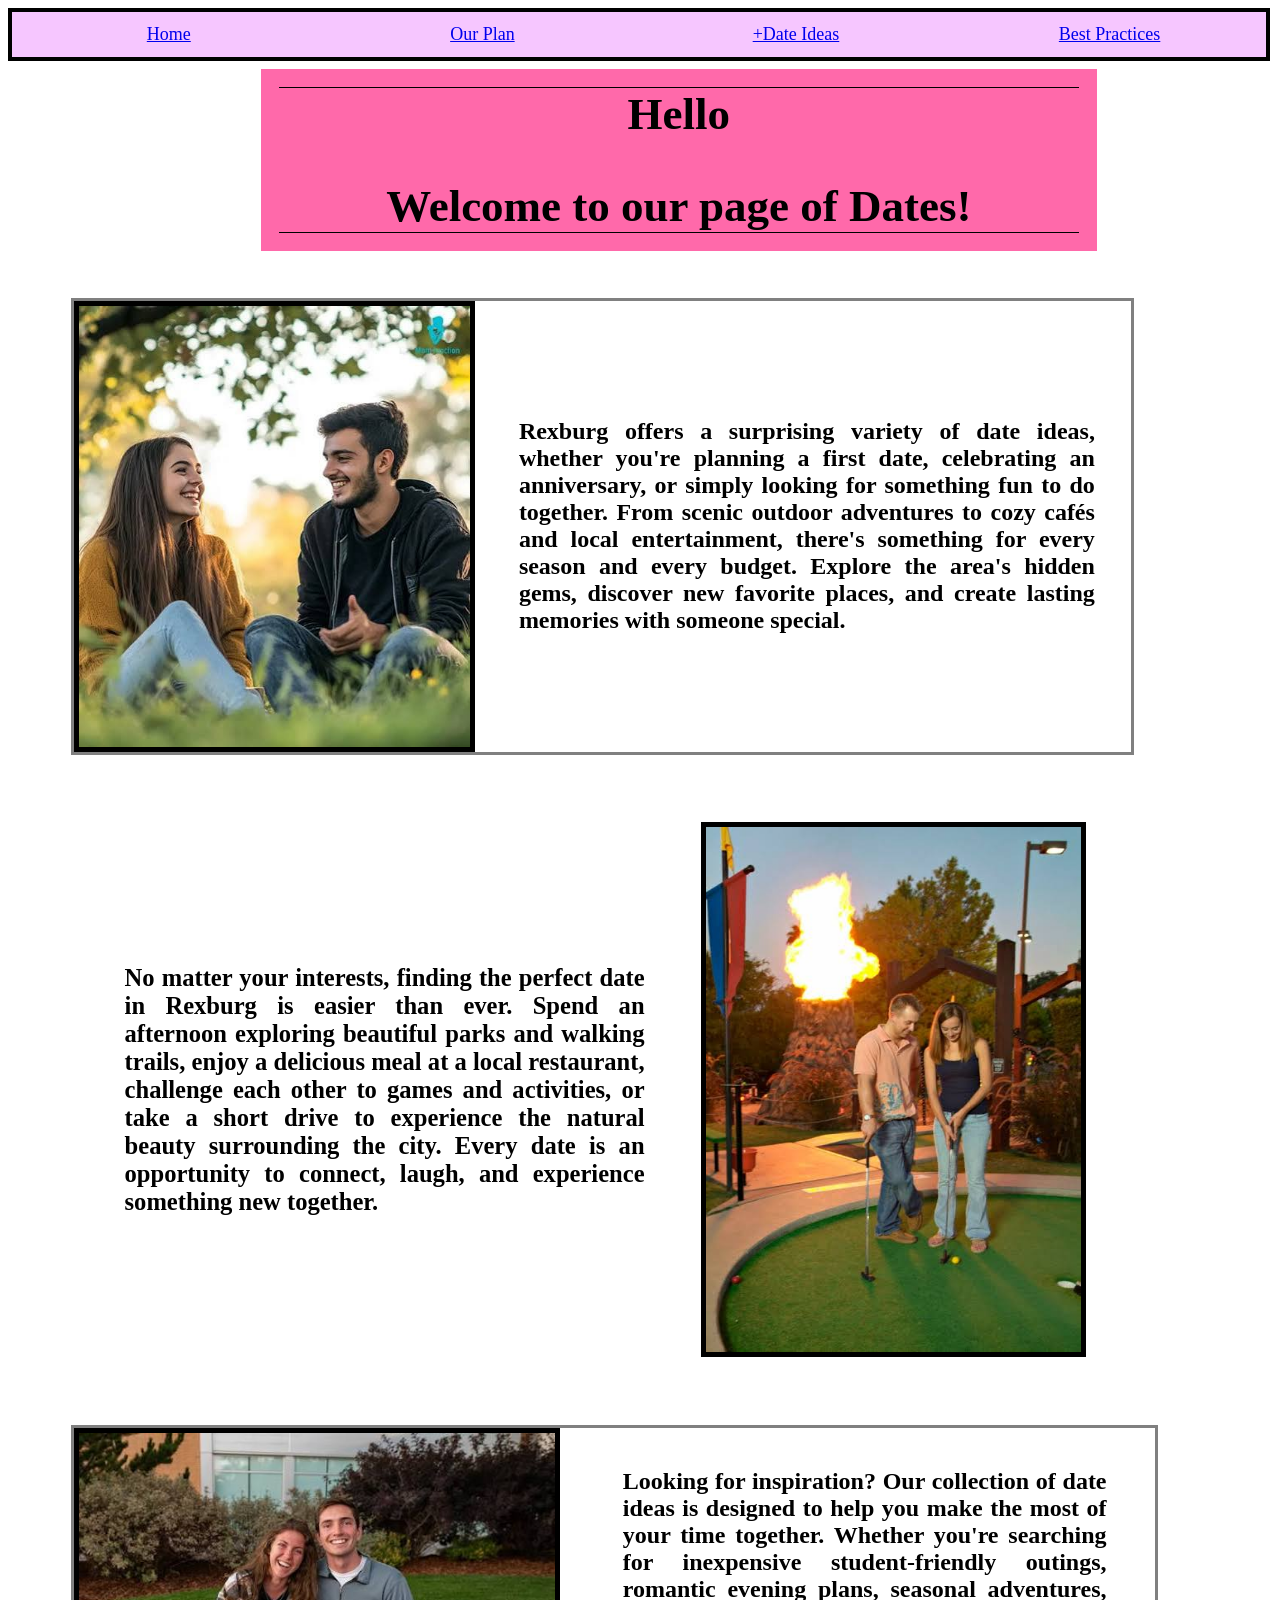
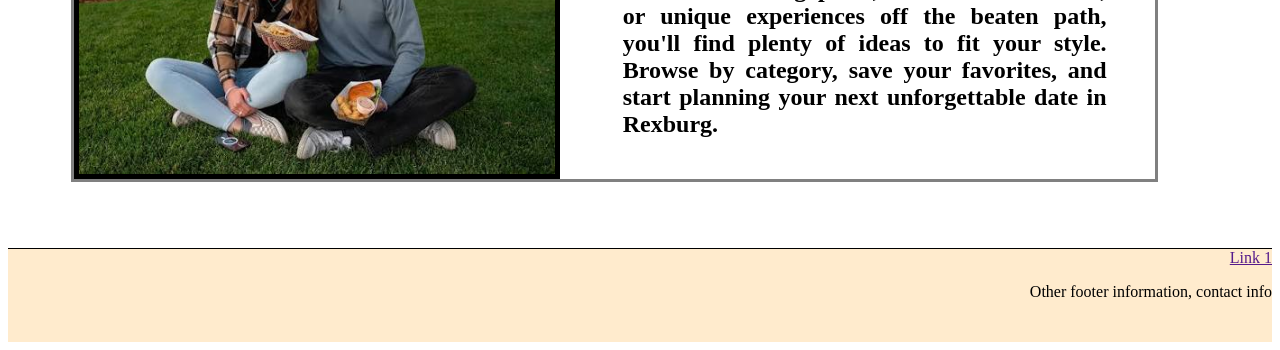
<file: index.html>
<!DOCTYPE html>
<html lang="en">
<head>
    <link href = "index.css" rel="stylesheet">
</head>
<body>
    <nav id="menu">
        <div id="homep"><a href = "index.html" target ="_self">Home</a></div>
        <div id="ourplan"><a href = "psp_ourplan.html" target ="_self">Our Plan</a></div>
        <div id="dateideas"><a href = "psp_dateideas.html" target ="_self">+Date Ideas</a></div>
        <div id="bestpractice"><a href = "psp_bestpractices.html" target ="_self">Best Practices</a></div>
    </nav>
    
    <div id="todo">
    <h1>
        <div id="intro">Hello</div>
        <div id="intro2">Welcome to our page of Dates!</div>
    </h1>

    <div id="home">        
        <div id="p1">
            <h2>Rexburg offers a surprising variety of date ideas, whether you're planning a first date, celebrating an anniversary, or simply looking for something fun to do together. From scenic outdoor adventures to cozy cafés and local entertainment, there's something for every season and every budget. Explore the area's hidden gems, discover new favorite places, and create lasting memories with someone special.</h2>
            <img id="img1" src = "talking.jpg">
        </div>

        <div id="p2">
            <h3>No matter your interests, finding the perfect date in Rexburg is easier than ever. Spend an afternoon exploring beautiful parks and walking trails, enjoy a delicious meal at a local restaurant, challenge each other to games and activities, or take a short drive to experience the natural beauty surrounding the city. Every date is an opportunity to connect, laugh, and experience something new together.</h3>
            <img id = "img2" src = "minigolfdate.jpg">
        </div>

        <div id="p3">
            <h4>Looking for inspiration? Our collection of date ideas is designed to help you make the most of your time together. Whether you're searching for inexpensive student-friendly outings, romantic evening plans, seasonal adventures, or unique experiences off the beaten path, you'll find plenty of ideas to fit your style. Browse by category, save your favorites, and start planning your next unforgettable date in Rexburg.</h4>
            <img id="img3" src = "dinnerdate.jpg">
        </div>

    </div>
    </div>

    <div id="logobottom"></div>
    
    <div id="footer">
        <div id="ftr_link"><a href = "" target ="_self">Link 1</a></div>
        <p>Other footer information, contact info</p>
    </div>

</body>
</html>
</file>
<file: index.css>
#menu{
    display:grid;
    align-items: center;
    text-align: center;
    grid-template-columns: 1fr 1fr 1fr 1fr;
    grid-template-rows: 1fr;
    height: 45px;
    background-color: rgb(246, 198, 255);
    border: 4px solid black;
    position: fixed;
    width: 98%;
    font-size: large;
}

body{
    align-items: center    
}

#todo{
    padding-top: 40px;
    display: grid;
    align-content: self;
}



h1{
    padding: 18px;
    max-width: 800px;
    align-items: center;
    background-color: rgb(255, 105, 170);
    margin-left: 20%
}

#intro{
    display: grid;
    text-align: center;
    font-size: 45px;
    border-top: 1.75px solid black;
    width: 100%;
    align-items: center;
}

#intro2{
    display: grid;
    width: 100%;
    text-align: center;
    text-shadow: 13px pink;
    font-size: 45px;
    border-bottom: 1.75px solid black;
    padding-top: 5%;
    align-items: center;


}

#home{
    padding-top: 25px;
    padding-bottom: 150px;
    padding-left: 5%;
    display: grid;
    grid-template-columns: 1fr;
    grid-template-rows: 1fr 1fr 1fr;
    height: 1400px;
    row-gap: 50px;

}

#p1{
    display: grid;
    grid-row: 1;
    max-width: 85%;
    padding-right: 3%;
    column-gap: 10px;
    align-items: center;
    border: 3px solid grey; 
    text-align:justify;
}

#img1{
    display: grid;
    border: 5px solid #000;
    width: 90%;
    grid-column: 1;
    grid-row: 1;
}
h2{
    display: grid;
    grid-column: 2/3;
    grid-row: 1fr;
    
}


#p2{
    display: grid;
    grid-row: 2;
    font-size: 21px;
    width: 90%;
    align-items: center;
    text-align: justify;
    padding-left: 10px;

}
h3{
    display: grid;
    grid-column: 1;
    grid-row: 2;
    width: 520px;
    padding-left: 7%;

}
#img2{
    border: 5px solid #000;
    width: 90%;
    max-height: 92%;
    margin-right: 25%;
    grid-row: 2;
    grid-column: 2;
    max-width: 375px;
    min-height: 250px;

}



#p3{
    display: grid;
    font-size:x-large;
    align-items: center;   
    text-align: justify;
    border: 3px solid grey;
    max-width: 90%;
}

h4{
    display: grid;
    grid-row: 3;
    width: 80%;
    column-gap: 150px;
    align-items: center;   
    padding-left: 12%;
}
#img3{
    display: grid;
    border: 5px solid #000;
    width: 100%;
    grid-column: 1;
    grid-row: 3;
}



#footer{
    display: grid;
    text-align: right;
    width: 100%;
    padding-bottom: 2%; 
    border-top: 1px solid black;
    background-color: blanchedalmond;

}
</file>
